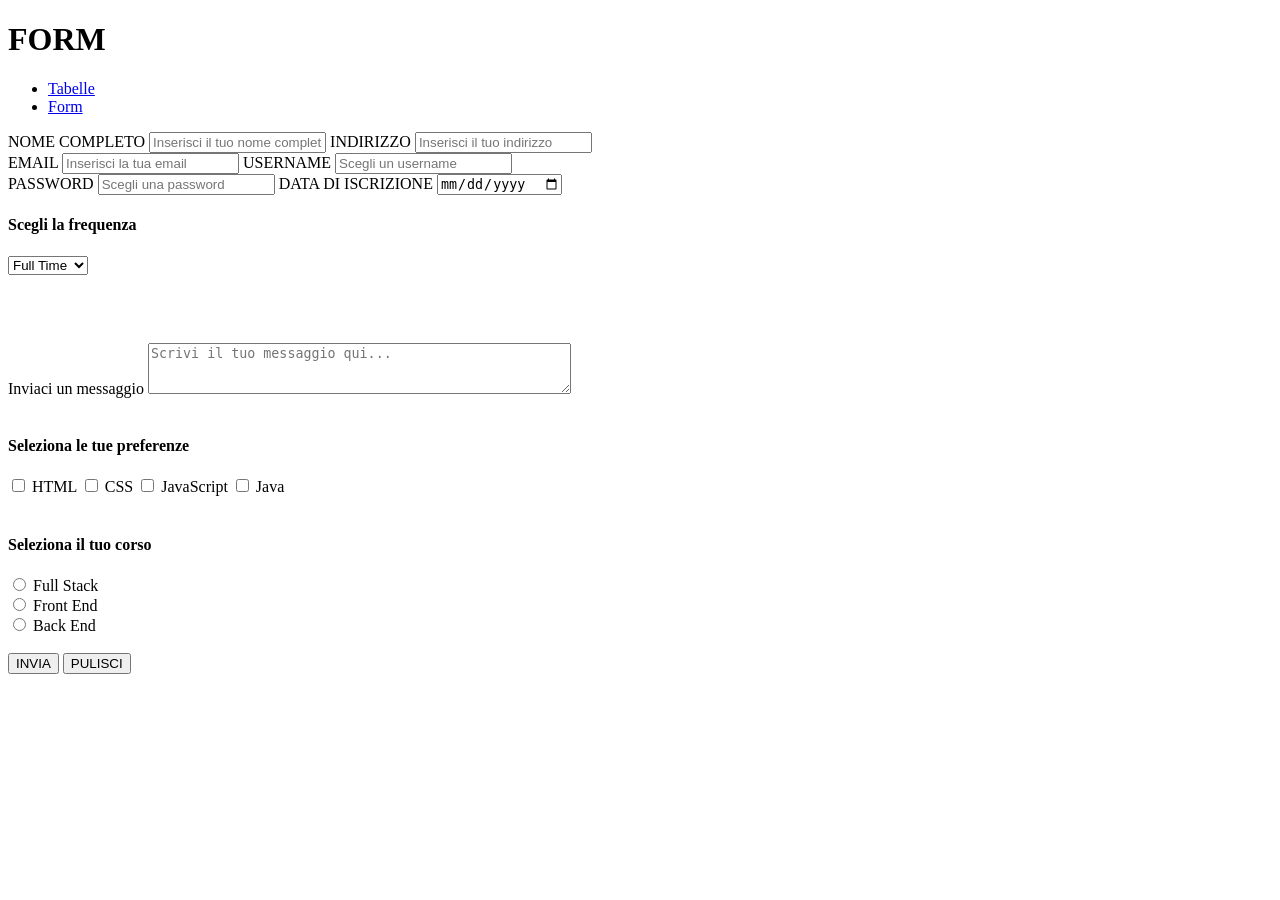
<file: assets/css/form.html>
<!DOCTYPE html>
<html lang="it">
    <head>
        <meta charset="UTF-8">
        <meta name="viewport" content="width=device-width, initial-scale=1.0">
        <title>Form</title>
    </head>

    <body>
        <header>
            <h1>FORM</h1>
            <nav>
                <ul>
                    <li><a href="index.html">Tabelle</a></li>
                    <li><a href="form.html">Form</a></li>
                </ul>
            </nav>
        </header>

        <form method="get" action="grazie.html">
            <!--campi di input-->
            <label for="name">NOME COMPLETO</label>
            <input type="text" id="name" name="name" placeholder="Inserisci il tuo nome completo" required/>
            <label for="address">INDIRIZZO</label>
            <input type="text" id="address" name="address" placeholder="Inserisci il tuo indirizzo" /><br />
            <label for="email">EMAIL</label>
            <input type="email" id="email" name="email" placeholder="Inserisci la tua email" required/>
            <label for="username">USERNAME</label>
            <input type="text" id="username" name="username" placeholder="Scegli un username" required/><br />
            <label for="password">PASSWORD</label>
            <input type="password" id="password" name="password" placeholder="Scegli una password" required/>
            <label for="joinDate">DATA DI ISCRIZIONE</label>
            <input type="date" id="joinDate" name="joinDate"/>
            <label for="frequency"><h4>Scegli la frequenza</h4></label>
            <!--select-->
            <select id="frequency" name="frequency">
                <option value="FT">Full Time</option>
                <option value="PT">Part Time</option>
                <option value="SR">Serale</option>
            </select><br /><br />
            <p>&nbsp;</p>
            <!--textarea-->
            <label for="message">Inviaci un messaggio</label>
            <textarea id="message" name="message" rows="3" cols="50" placeholder="Scrivi il tuo messaggio qui..."></textarea><br /><br />
            <!--checbox e radio button-->
            <h4>Seleziona le tue preferenze</h4>
            <input type="checkbox" id="html" name="html" value="HTML">
            <label for="html">HTML</label>
            <input type="checkbox" id="css" name="css" value="CSS">
            <label for="css">CSS</label>
            <input type="checkbox" id="js" name="js" value="JavaScript">
            <label for="js">JavaScript</label>
            <input type="checkbox" id="java" name="java" value="Java">
            <label for="java">Java</label><br /><br />
            
            <h4>Seleziona il tuo corso</h4>
            <input type="radio" id="FullStack" name="coursetype" value="FullStack">
            <label for="FullStack">Full Stack</label><br />
            <input type="radio" id="FrontEnd" name="coursetype" value="FrontEnd">
            <label for="FrontEnd">Front End</label><br />
            <input type="radio" id="BackEnd" name="coursetype" value="BackEnd">
            <label for="BackEnd">Back End</label><br /><br />
            <button type="submit" id="sendForm">INVIA</button>
            <button type="reset" id="clearForm">PULISCI</button>
        </form>

    </body>
</html>
</file>
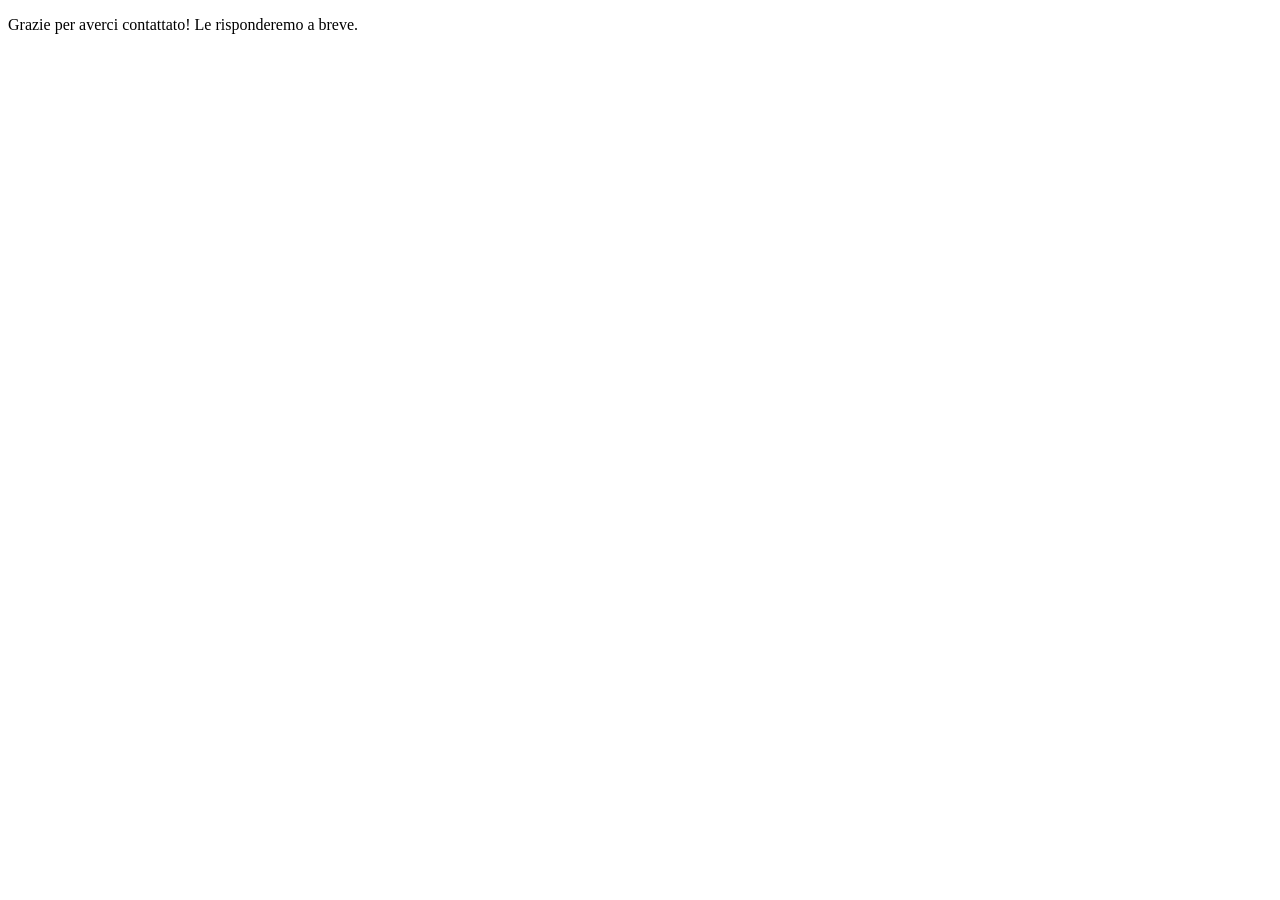
<file: assets/css/grazie.html>
<!DOCTYPE html>
<html lang="it">
    <head>
        <meta charset="UTF-8">
        <meta name="viewport" content="width=device-width, initial-scale=1.0">
        <title>Grazie</title>
    </head>

    <body>
        <p>Grazie per averci contattato! Le risponderemo a breve.</p>
    </body>
</html>
</file>
